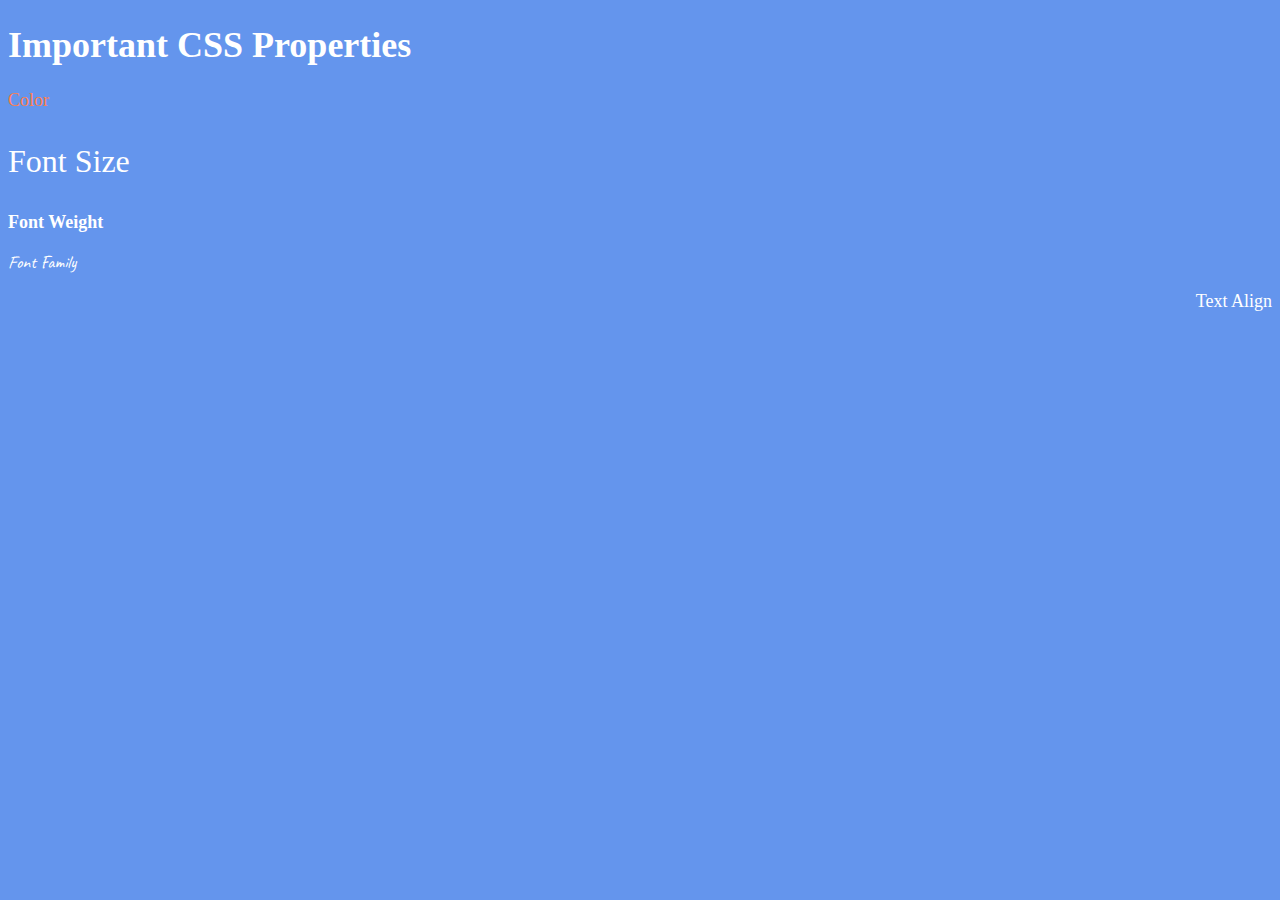
<file: 6.1 Font Properties/index.html>
<!DOCTYPE html>
<html lang="en">

<head>
  <meta charset="UTF-8">
  <link rel="preconnect" href="https://fonts.googleapis.com">
  <link rel="preconnect" href="https://fonts.gstatic.com" crossorigin>
  <link rel="stylesheet" href="styles.css">
  <link href="https://fonts.googleapis.com/css2?family=Caveat&display=swap" rel="stylesheet">
  <title>CSS Properties</title>
  <style>
    body {
      background-color: cornflowerblue;
      color: white;
      font-size: 18px;
    }

    /* Don't change the CSS above, add Your CSS below */

    
  </style>
</head>

<body>
  <h1>Important CSS Properties</h1>
  <p id="color">Color</p>
  <p id="size">Font Size</p>
  <p id="weight">Font Weight</p>
  <p class="family">Font Family</p>
  <p id="align">Text Align</p>

  <!-- TODOs
  1. Change the color of <p>Color</p> to "coral" color.
  2. Change the font size of <p>Font Size</p> to 2X the size of the root font size.
  3. Change the font weight of <p>Font Weight</p> to 900.
  4. Change the font family of <p>Font Family</p> to the Google font Caveat with regular (400) font weight.
  Link: https://fonts.google.com/specimen/Caveat
  5. Change the <p>Text Align</p> to right align.
  6. Change the the root (html element) font size to 30px -->
</body>

</html>
</file>
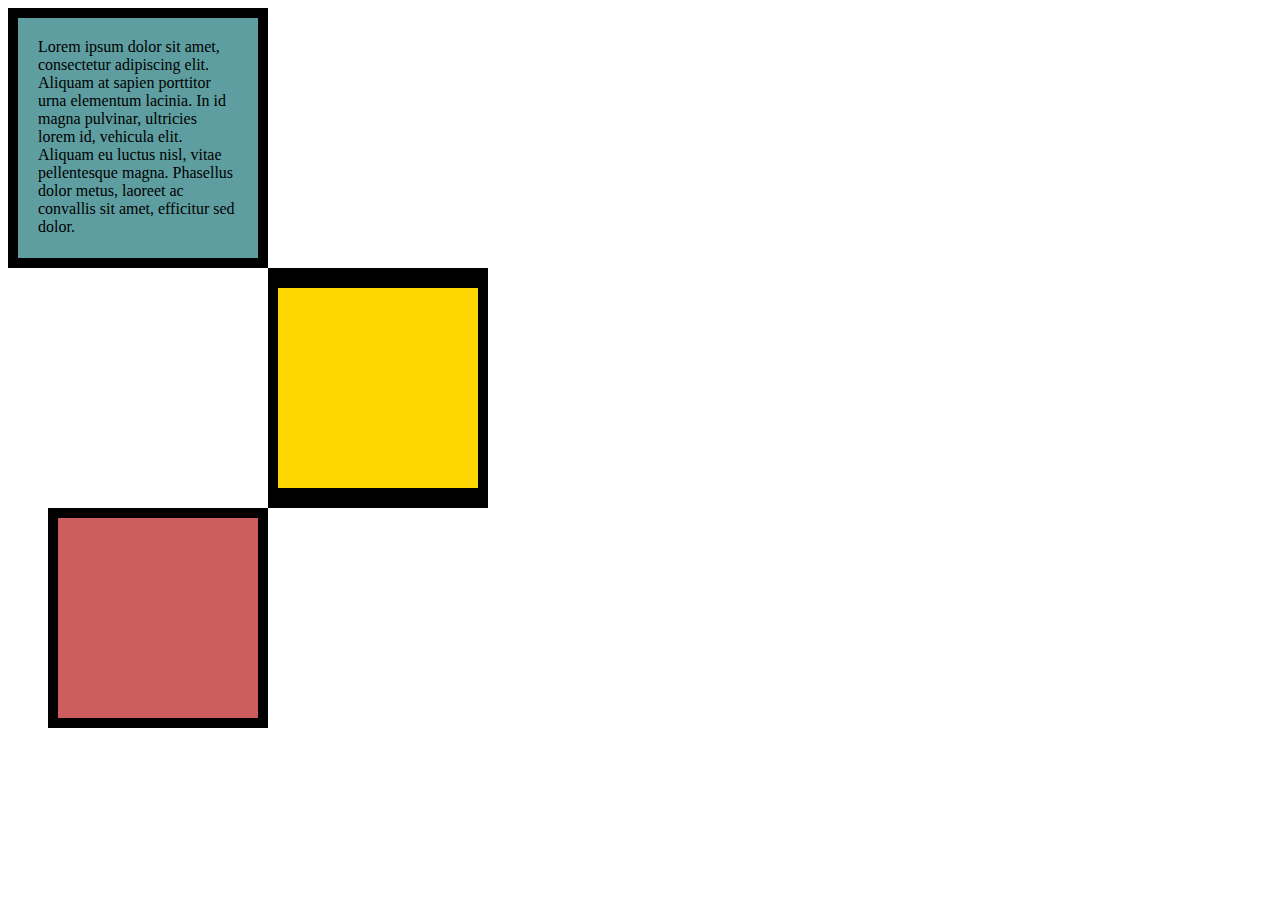
<file: 6.3 CSS Box Model/index.html>
<!DOCTYPE html>
<html lang="en">

<head>
  <meta charset="UTF-8">
  <title>CSS Box Model</title>
  <link rel="stylesheet" href="styles.css">
  <style>
    /* Write your CSS code here */

  </style>
</head>

<body>


  <!-- TODOs:
1. Create 3 Boxes using the div element.
2. Set their sizes to 200px heigh by 200px wide.
3. Set different background colors for each of the boxes (I used cadetblue, gold and indianred).
4. Add a paragraph <p> element into the first div and add the following words:
    Lorem ipsum dolor sit amet, consectetur adipiscing elit. Aliquam at sapien porttitor urna elementum lacinia. In
    id magna pulvinar, ultricies lorem id, vehicula elit. Aliquam eu luctus nisl, vitae pellentesque magna. Phasellus
    dolor metus, laoreet ac convallis sit amet, efficitur sed dolor.
5. Set the 1st div to have 20px padding all around with a black 10px border.
6. Fix the style of the <p> element to remove all margins.
Hint: Use the CSS inspector in Chrome.
7. Set the 2nd div to have a 20px border on top and bottom and 10px border left and right. (See goal image)
8. Set the 3rd div to have a 10px border 
9. Set the margins for the divs so that each box corner touches the other. (See the goal image)
-->
  <div id="box1">
    <p id="box1_p">Lorem ipsum dolor sit amet, consectetur adipiscing elit. Aliquam at sapien porttitor urna elementum lacinia. In
      id magna pulvinar, ultricies lorem id, vehicula elit. Aliquam eu luctus nisl, vitae pellentesque magna. Phasellus
      dolor metus, laoreet ac convallis sit amet, efficitur sed dolor.</p>
  </div>

  <div id="box2">
  </div>

  <div id="box3">
  </div>

</body>

</html>
</file>
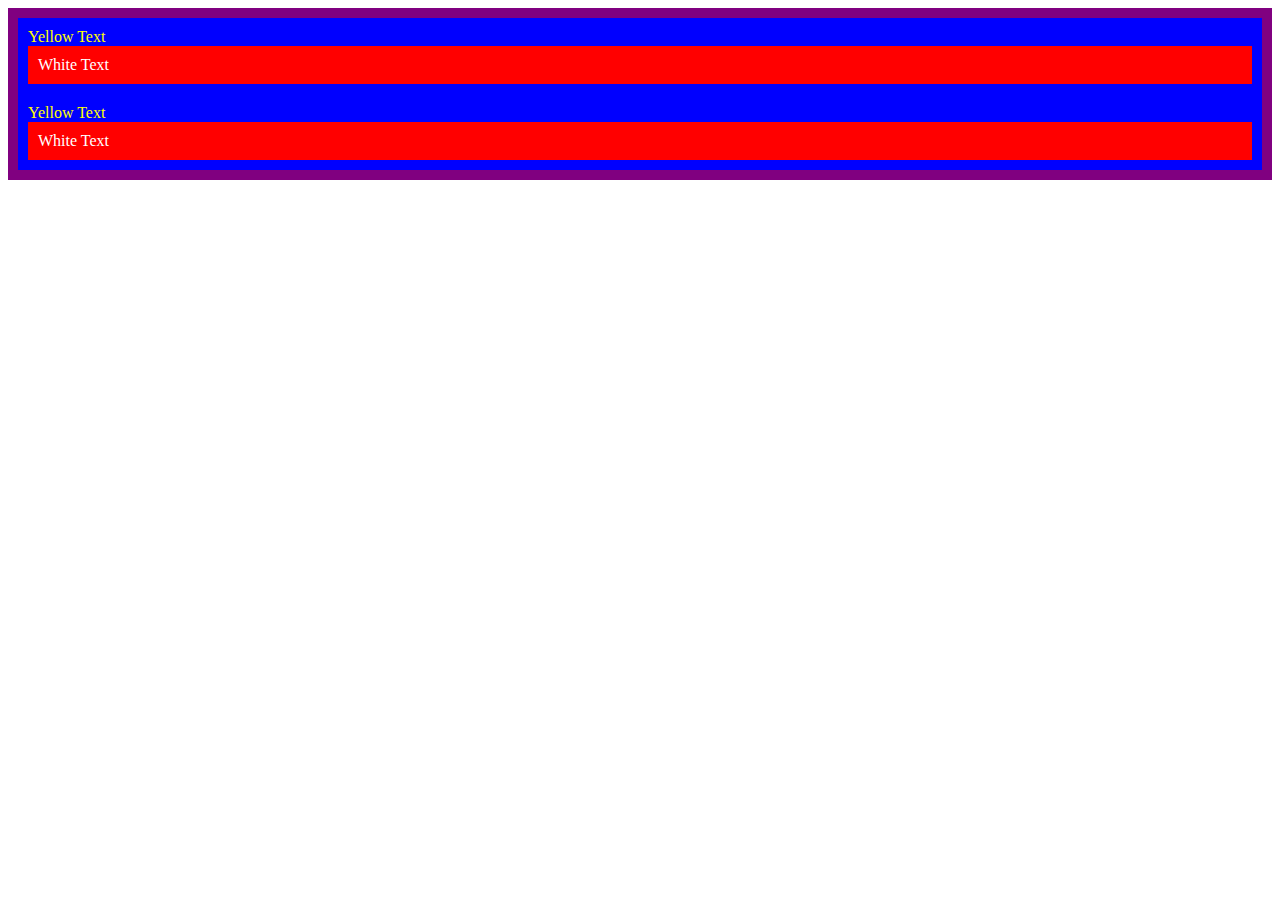
<file: 7.0 CSS Cascade/index.html>
<!DOCTYPE html>
<html lang="en">

<head>
  <meta charset="UTF-8">
  <title>CSS Cascade</title>
  <link rel="stylesheet" href="./style.css">
</head>

<body>
  <div id="outer-box" class="box">
    <div class="box">
      <p>Yellow Text</p>
      <div class="box inner-box">
        <p class="white-text">White Text</p>
      </div>
    </div>
    <div class="box">
      <p>Yellow Text</p>
      <div class="box inner-box">
        <p class="white-text">White Text</p>
      </div>
    </div>
  </div>
</body>

</html>
</file>
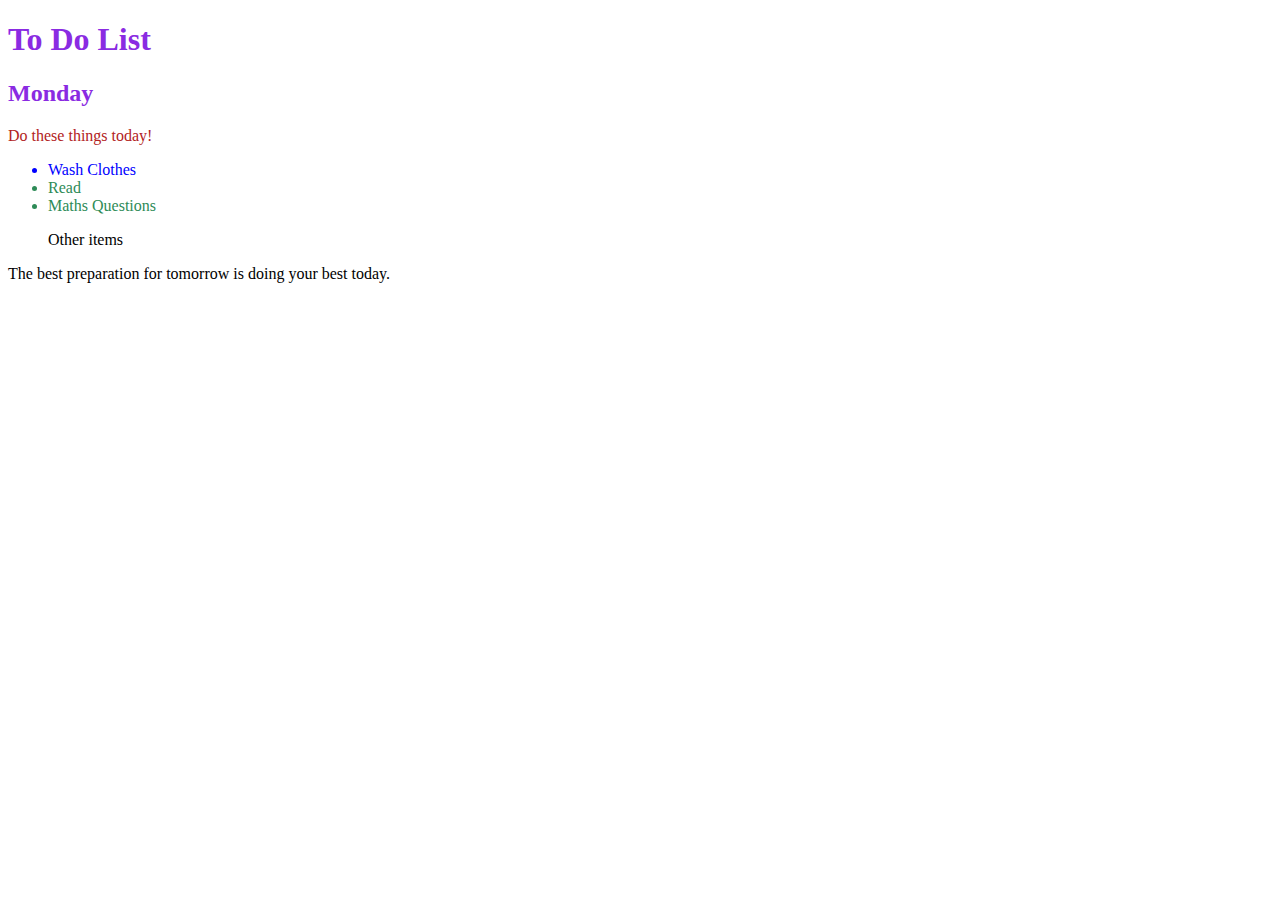
<file: 7.1 Combining Selectors/index.html>
<!DOCTYPE html>
<html lang="en">

<head>
  <meta charset="UTF-8">
  <title>Combining CSS Selectors</title>
  <link rel="stylesheet" href="./style.css">
</head>

<!-- Don't change any of the HTML code! -->

<body>
  <h1>To Do List</h1>
  <h2>Monday</h2>
  <div class="box">
    <p class="done">Do these things today!</p>
    <ul class="list">
      <li>Wash Clothes</li>
      <li class="done">Read</li>
      <li class="done">Maths Questions</li>
    </ul>
  </div>

  <ul>
    <p class="done">Other items</p>
  </ul>
  <p>The best preparation for tomorrow is doing your best today.</p>

</body>

</html>
</file>
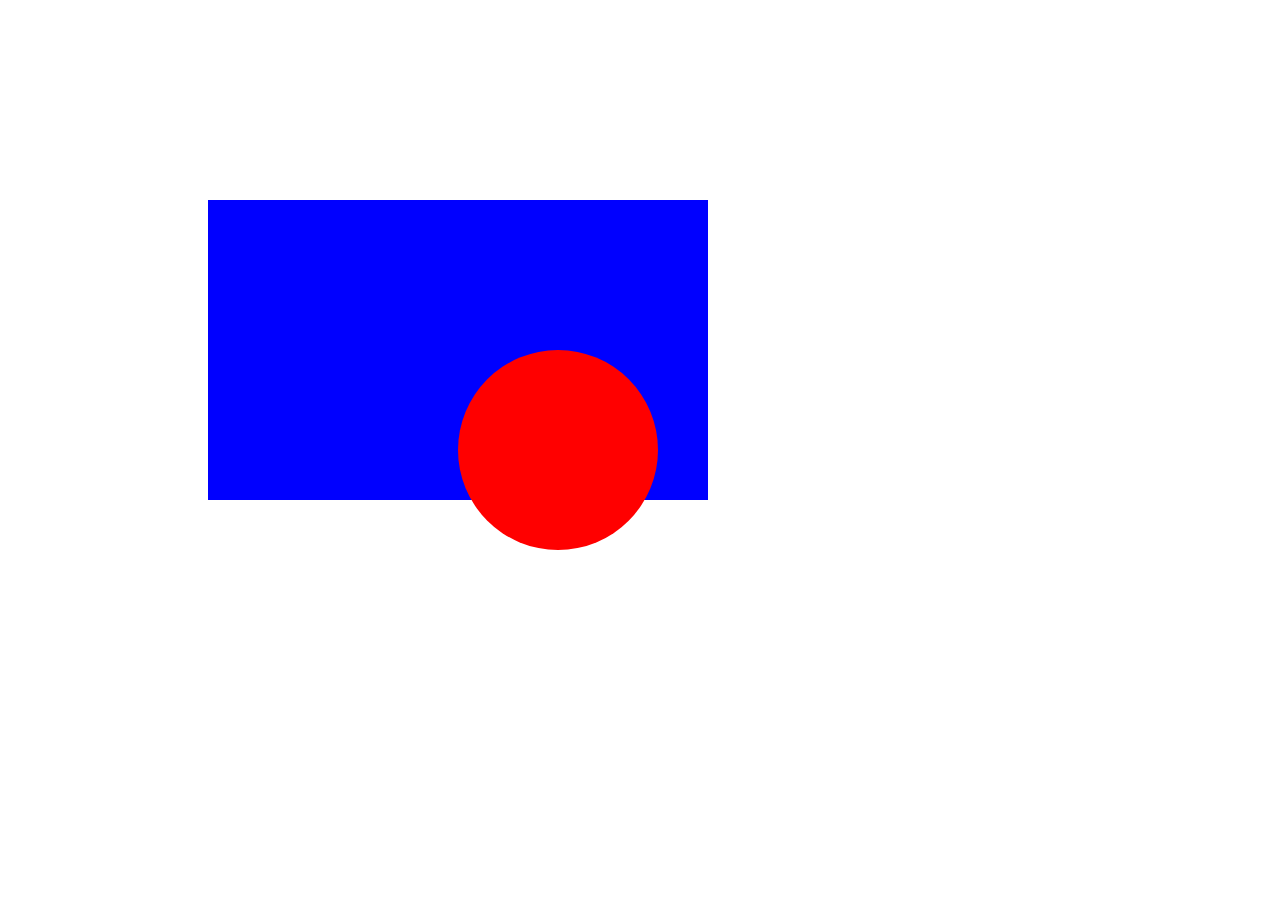
<file: 7.2 CSS Positioning/index.html>
<!DOCTYPE html>
<html>

<head>
  <title>CSS Positioning Exercise</title>
  <link rel="stylesheet" href="styles.css">
  <style>
    /* Write your code here */
  </style>
</head>

<body>
  <div class="blue-box">
    <div class="red-circle">
    </div>
  </div>

</body>

</html>
</file>
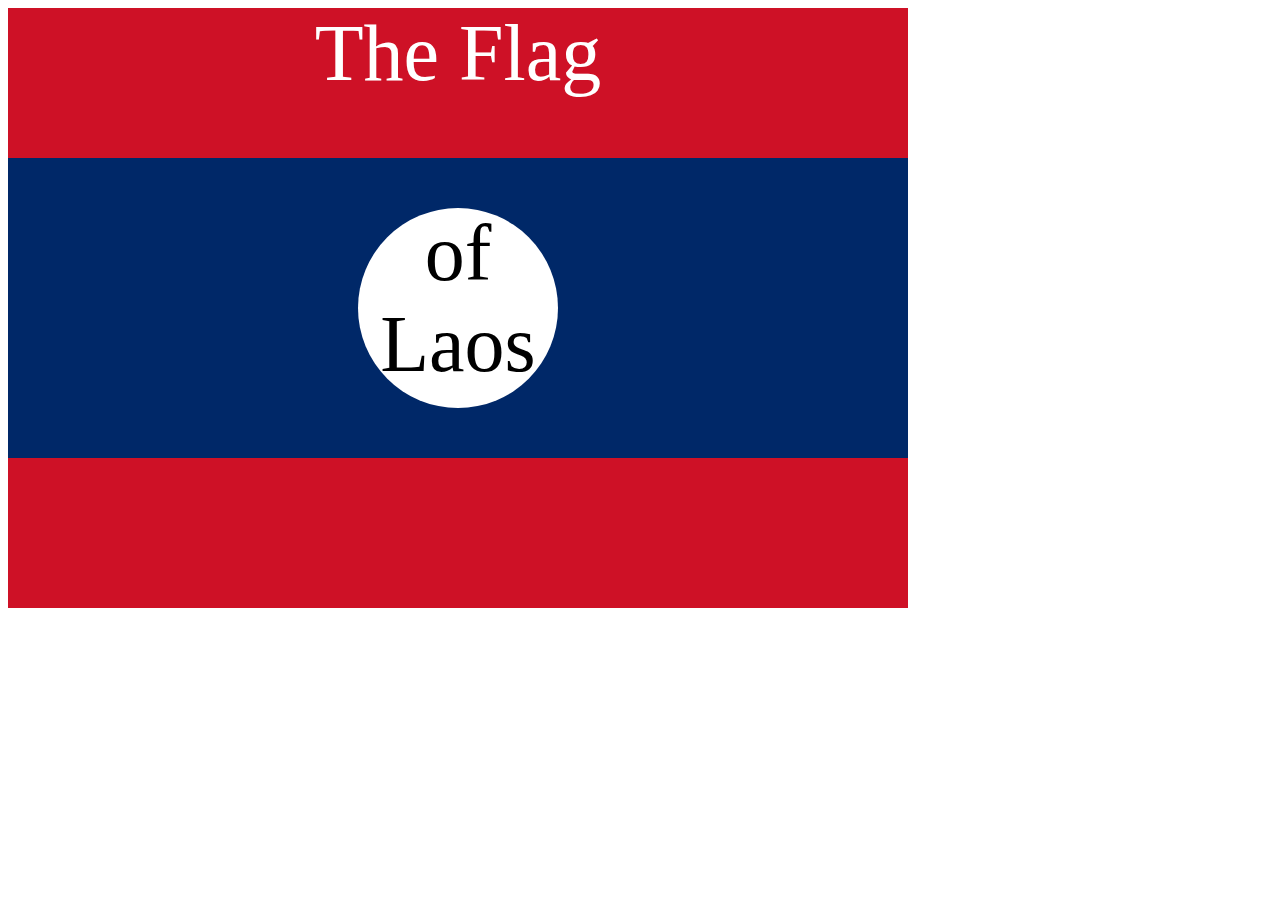
<file: 7.3 CSS Flag Project/index.html>
<!DOCTYPE html>
<html lang="en">

<head>
  <meta charset="UTF-8">
  <title>CSS Flag Project</title>
  <link rel="stylesheet" href="styles.css">
</head>

<!-- 
  IMPORTANT! Do not change any HTML
Don't add any classes/ids/elements 
Use what you know about combining selectors 
and CSS specificity instead.
Hint 1: The flag is 900px by 600px and the circle is 200px by 200px.
Hint 2: You can use CSS inspection to get the colors from
https://appbrewery.github.io/flag-of-laos/
-->

<body>
  <div class="flag">
    <p>The Flag</p>
    <div>
      <div>
        <p>of Laos</p>
      </div>
    </div>
  </div>
</body>

</html>
</file>
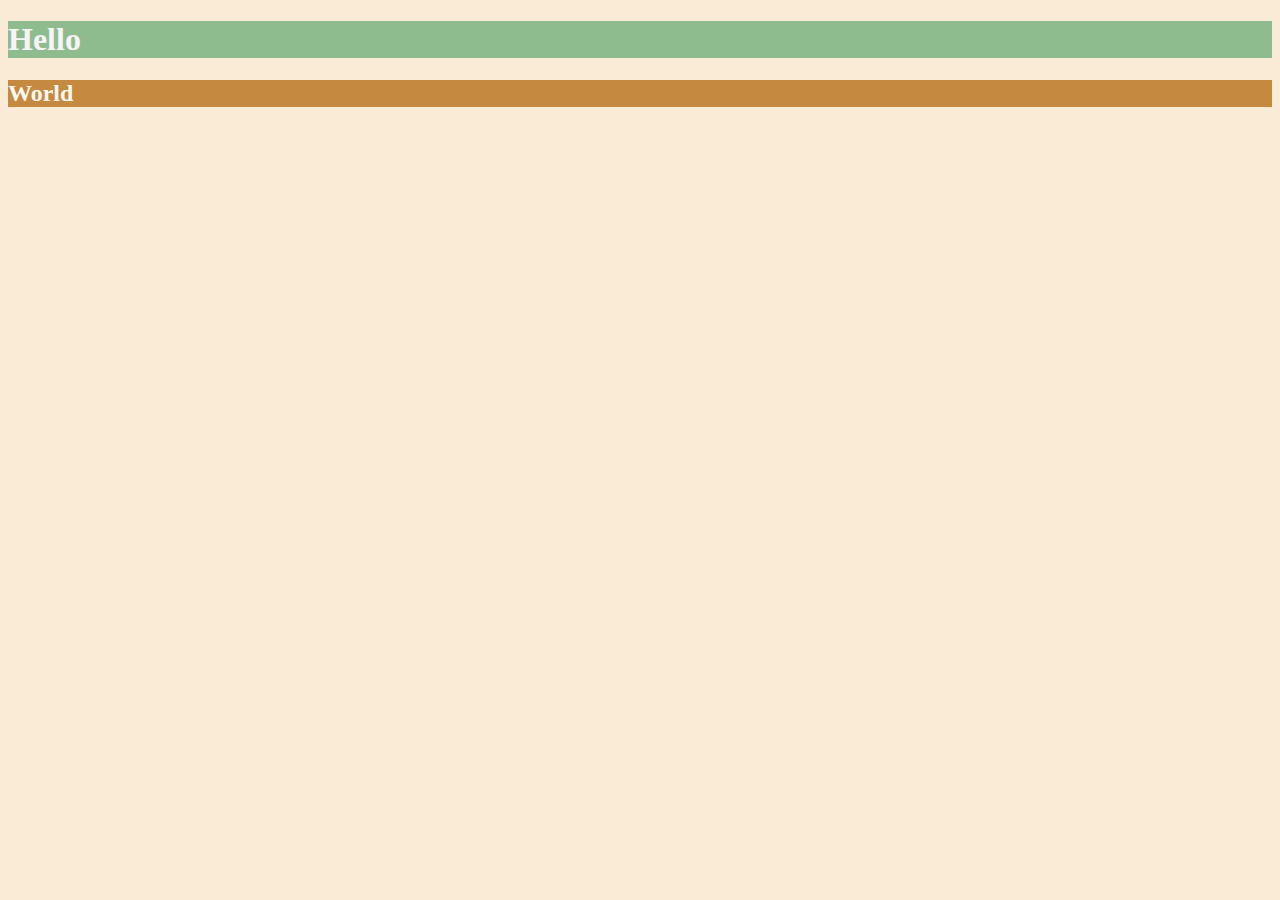
<file: 6.0+CSS+Colors/6.0 CSS Colors/index.html>
<!DOCTYPE html>
<html lang="en">

<head>
  <meta charset="UTF-8">
  <link rel="stylesheet" href="styles.css">
  <title>Colors</title>
  <!-- <style>
  /* Write your CSS code here. */
    /* 1. Make the background of the webpage "antiquewhite"
    2. Make the h1 "whitesmoke"
    3. Make the background of the h1 "darkseagreen"
    4. Make the h2 #FAF8F1
    5. Make the background of the h2 "#C58940" */
  </style> -->
</head>

<body>
  <h1>Hello</h1>
  <h2>World</h2>
</body>

</html>
</file>
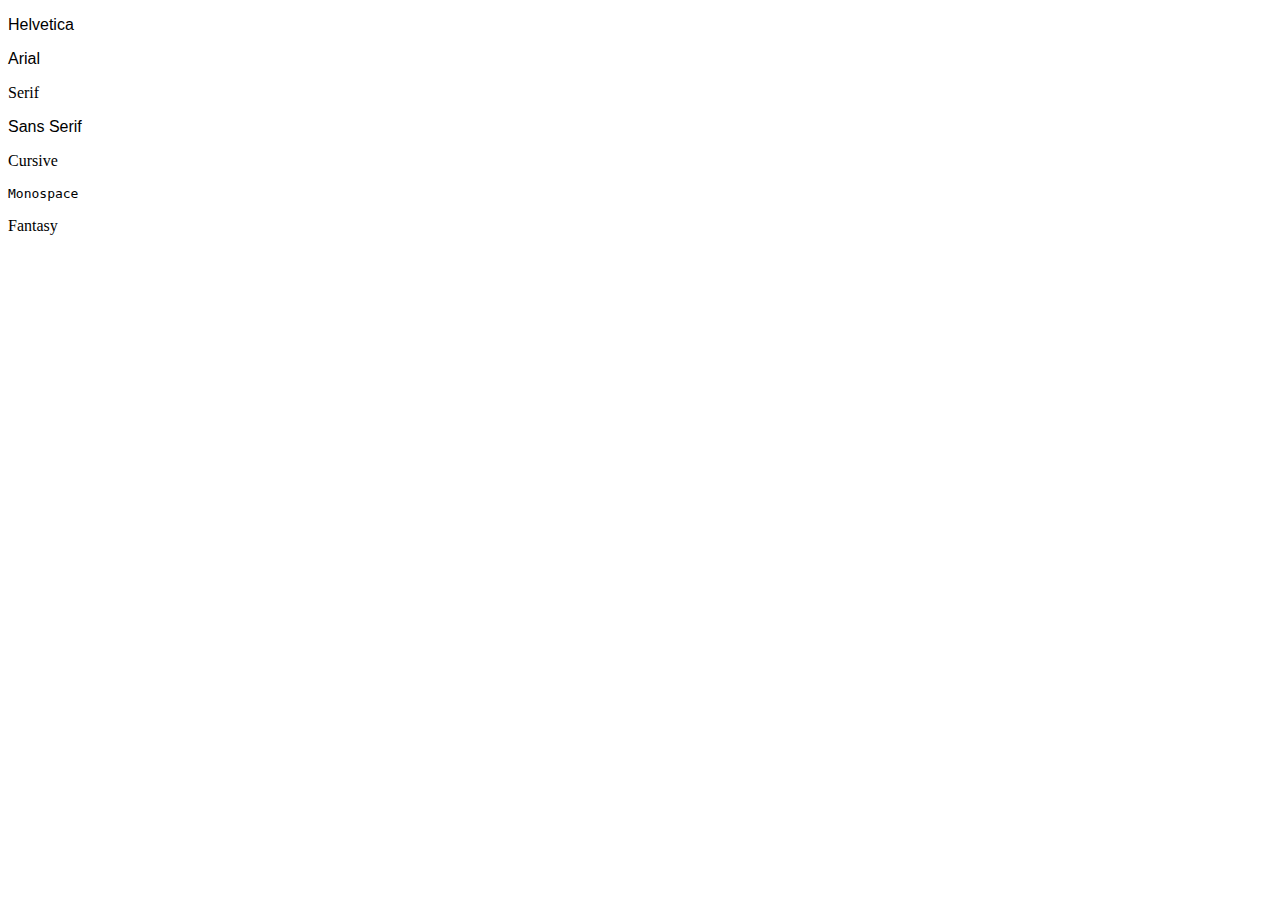
<file: 6.1 Font Properties/font-family.html>
<!DOCTYPE html>
<html lang="en">

<head>
  <meta charset="UTF-8">
  <title>Font Family</title>
  <style>
    #helvetica {
      font-family: Helvetica, sans-serif;
    }

    #arial {
      font-family: Arial, sans-serif;
    }

    #serif {
      font-family: serif;
    }

    #sans-serif {
      font-family: sans-serif;
    }

    #cursive {
      font-family: cursive;
    }

    #monospace {
      font-family: monospace;
    }

    #fantasy {
      font-family: fantasy;
    }
  </style>
</head>

<body>
  <p id="helvetica">Helvetica</p>
  <p id="arial">Arial</p>
  <p id="serif">Serif</p>
  <p id="sans-serif">Sans Serif</p>
  <p id="cursive">Cursive</p>
  <p id="monospace">Monospace</p>
  <p id="fantasy">Fantasy</p>

</body>

</html>
</file>
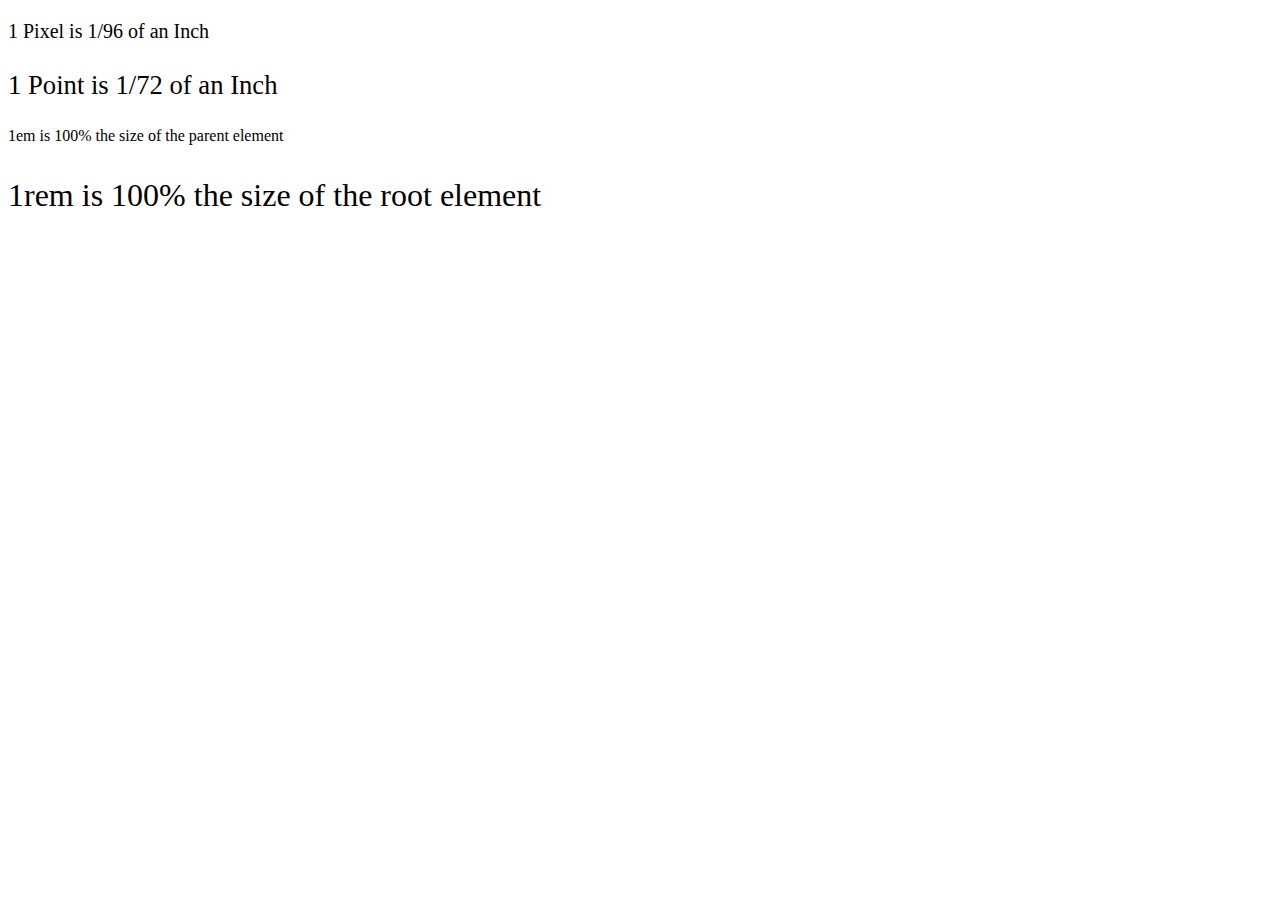
<file: 6.1 Font Properties/font-size.html>
<!DOCTYPE html>

<head>
  <meta charset="UTF-8">
  <title>Font-Size</title>
  <style>
    #pixel {
      font-size: 20px;
    }

    #point {
      font-size: 20pt;
    }

    #em {
      font-size: 1em;
    }

    #rem {
      font-size: 1rem;
    }

    footer {
      font-size: 12pt;
    }

    html {
      font-size: xx-large;
    }
  </style>
</head>
<html lang="en">

<body>
  <p id="pixel">1 Pixel is 1/96 of an Inch</p>
  <p id="point">1 Point is 1/72 of an Inch</p>
  <footer>
    <p id="em">1em is 100% the size of the parent element</p>
    <p id="rem">1rem is 100% the size of the root element</p>
  </footer>
</body>

</html>
</file>
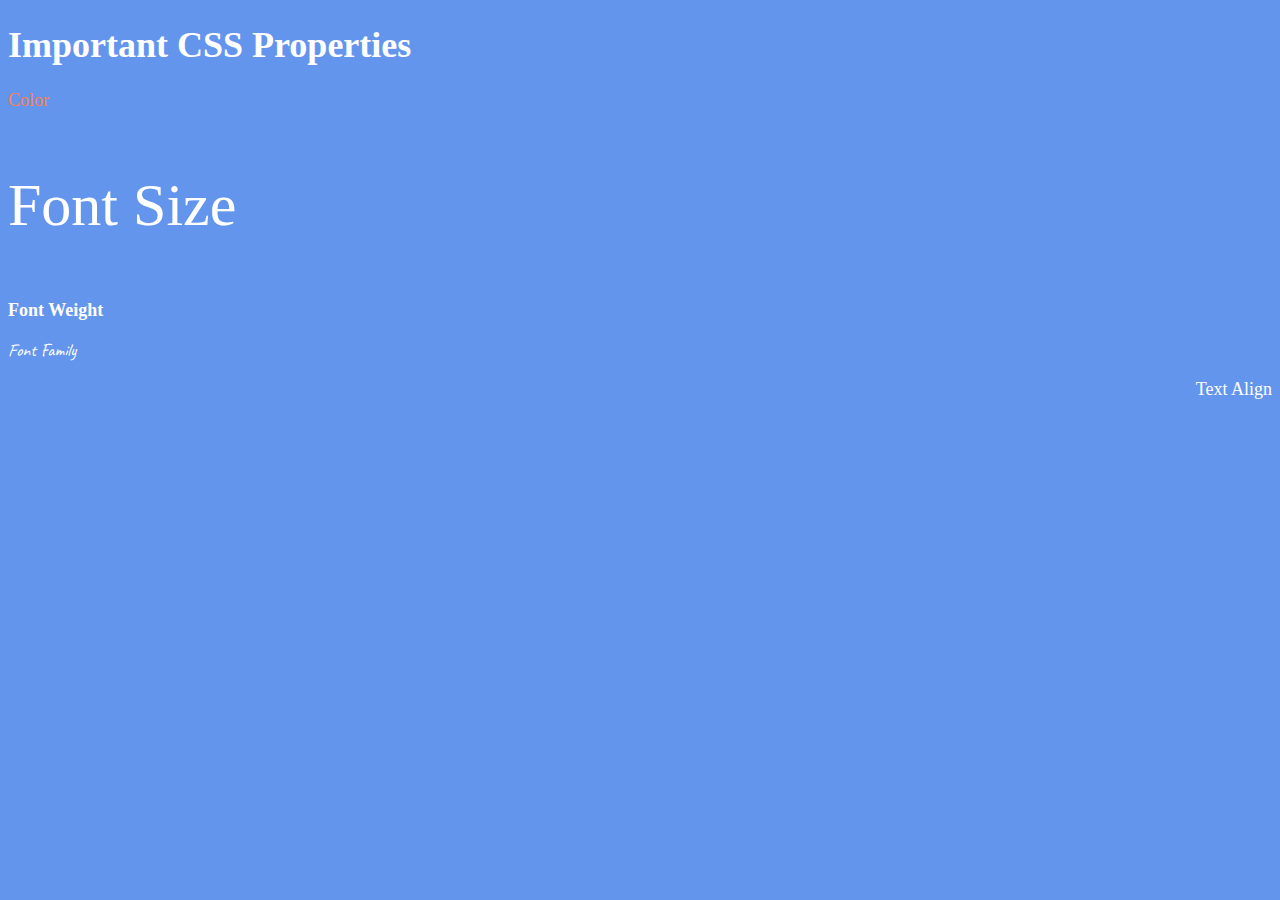
<file: 6.1 Font Properties/solution.html>
<!DOCTYPE html>
<html lang="en">

<head>
  <meta charset="UTF-8">
  <title>CSS Properties</title>
  <style>
    /* 6. Change the the root (html element) font size to 30px --> */
    html {
      font-size: 30px;
    }

    body {
      background-color: cornflowerblue;
      color: white;
      font-size: 18px;
    }

    /* 1. Change the color of <p>Color</p> to "coral" color. */
    #color {
      color: coral;
    }

    /* 2. Change the font size of <p>Font Size</p> to to 2X the size of the root (html) element. */
    #size {
      font-size: 2rem;
    }

    /* 3. Change the font weight of <p>Font Weight</p> to 900. */
    #weight {
      font-weight: 900;
    }

    /* 4. Change the font family of <p>Font Family</p> to the Google font Caveat with regular (400) font weight.
      Link: https://fonts.google.com/specimen/Caveat */
    #family {
      font-family: 'Caveat', cursive;
    }

    /* 5. Change the <p>Text Align</p> to right align. */
    #align {
      text-align: right;
    }
  </style>
  <link rel="preconnect" href="https://fonts.googleapis.com">
  <link rel="preconnect" href="https://fonts.gstatic.com" crossorigin>
  <link href="https://fonts.googleapis.com/css2?family=Caveat&display=swap" rel="stylesheet">
</head>

<body>
  <h1>Important CSS Properties</h1>
  <p id="color">Color</p>
  <p id="size">Font Size</p>
  <p id="weight">Font Weight</p>
  <p id="family">Font Family</p>
  <p id="align">Text Align</p>
</body>

</html>
</file>
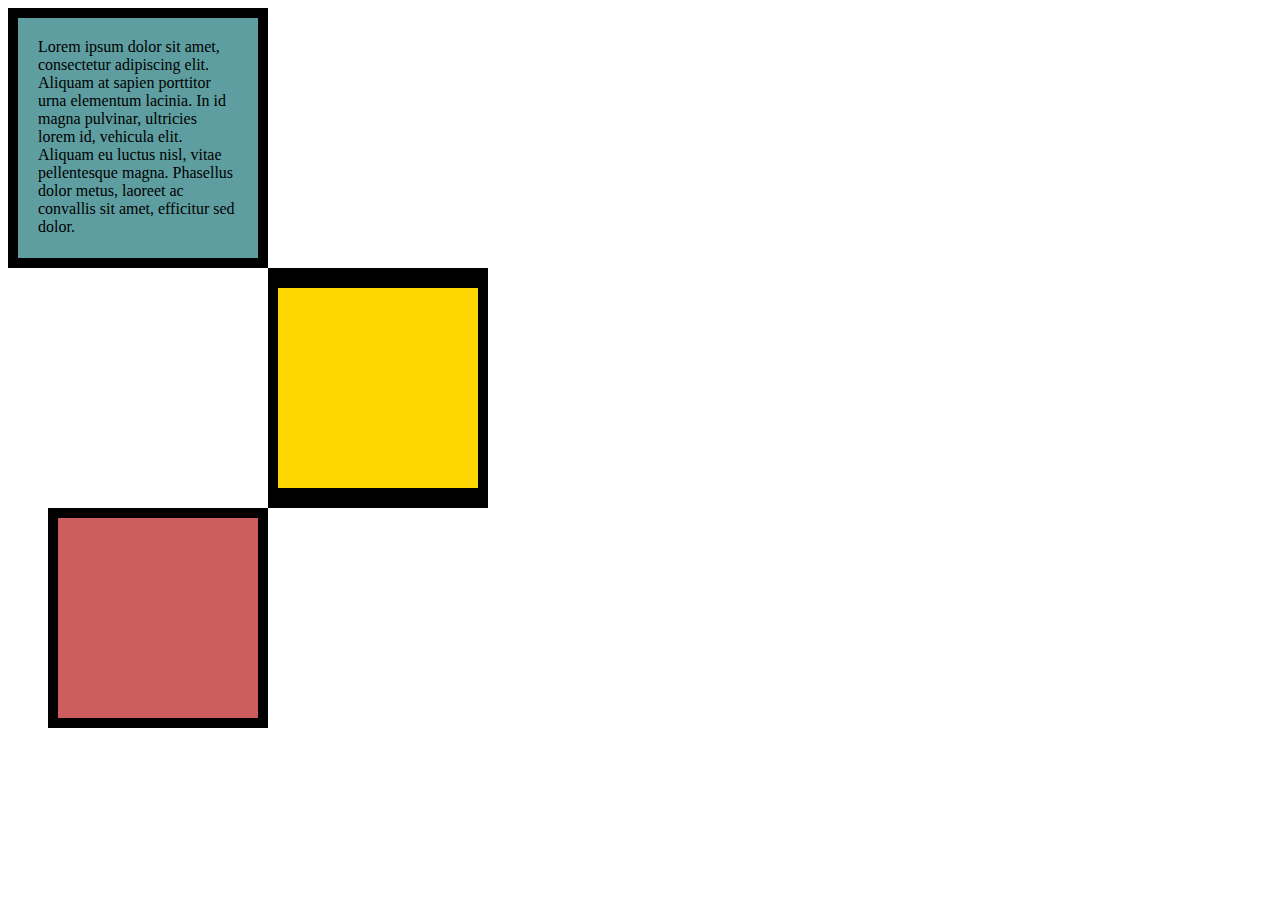
<file: 6.3 CSS Box Model/solution.html>
<!DOCTYPE html>
<html lang="en">

<head>
  <meta charset="UTF-8">
  <title>CSS Box Model</title>
  <style>
    div {
      height: 200px;
      width: 200px;
    }

    p {
      margin: 0;
    }

    #first {
      background-color: cadetblue;
      padding: 20px;
      border: 10px solid black;
    }

    #second {
      background-color: gold;
      border: solid black;
      border-width: 20px 10px;
      margin-left: 260px;
    }

    #third {
      background-color: indianred;
      border: 10px solid black;
      margin-left: 40px;
    }
  </style>
</head>

<body>
  <div id="first">
    <p>Lorem ipsum dolor sit amet, consectetur adipiscing elit. Aliquam at sapien porttitor urna elementum lacinia. In
      id magna pulvinar, ultricies lorem id, vehicula elit. Aliquam eu luctus nisl, vitae pellentesque magna. Phasellus
      dolor metus, laoreet ac convallis sit amet, efficitur sed dolor. </p>
  </div>
  <div id="second">

  </div>
  <div id="third">

  </div>
</body>

</html>
</file>
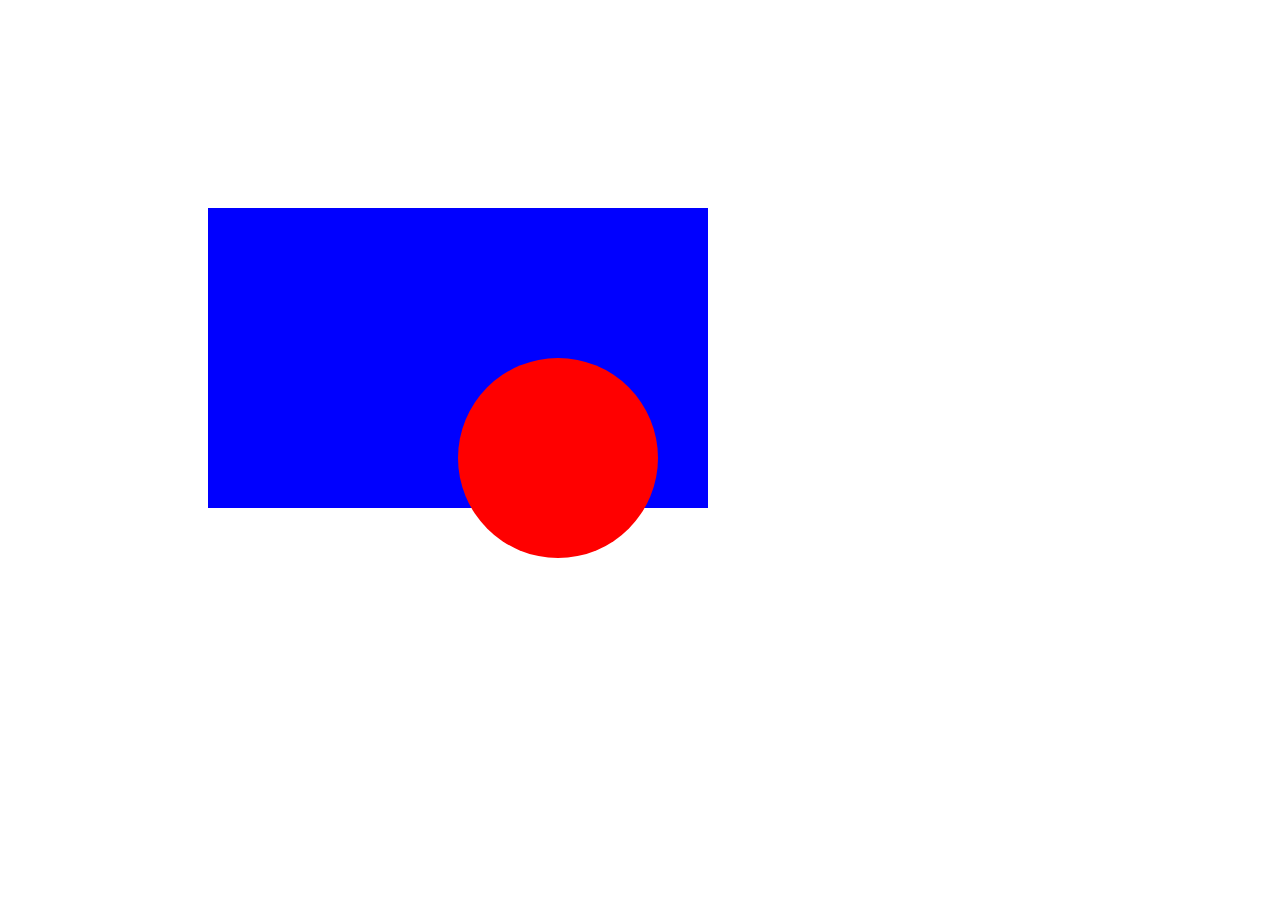
<file: 7.2 CSS Positioning/solution.html>
<!DOCTYPE html>
<html>

<head>
  <title>CSS Positioning Exercise</title>
  <style>
    .red-circle {
      width: 200px;
      height: 200px;
      background-color: red;
      border-radius: 50%;
      position: absolute;
      top: 150px;
      left: 250px;
    }
    
    .blue-box {
      background-color: blue;
      width: 500px;
      height: 300px;
      position: relative;
      top: 200px;
      left: 200px;
    }

  </style>
</head>

<body>
  <div class="blue-box">
    <div class="red-circle"></div>
  </div>
</body>

</html>
</file>
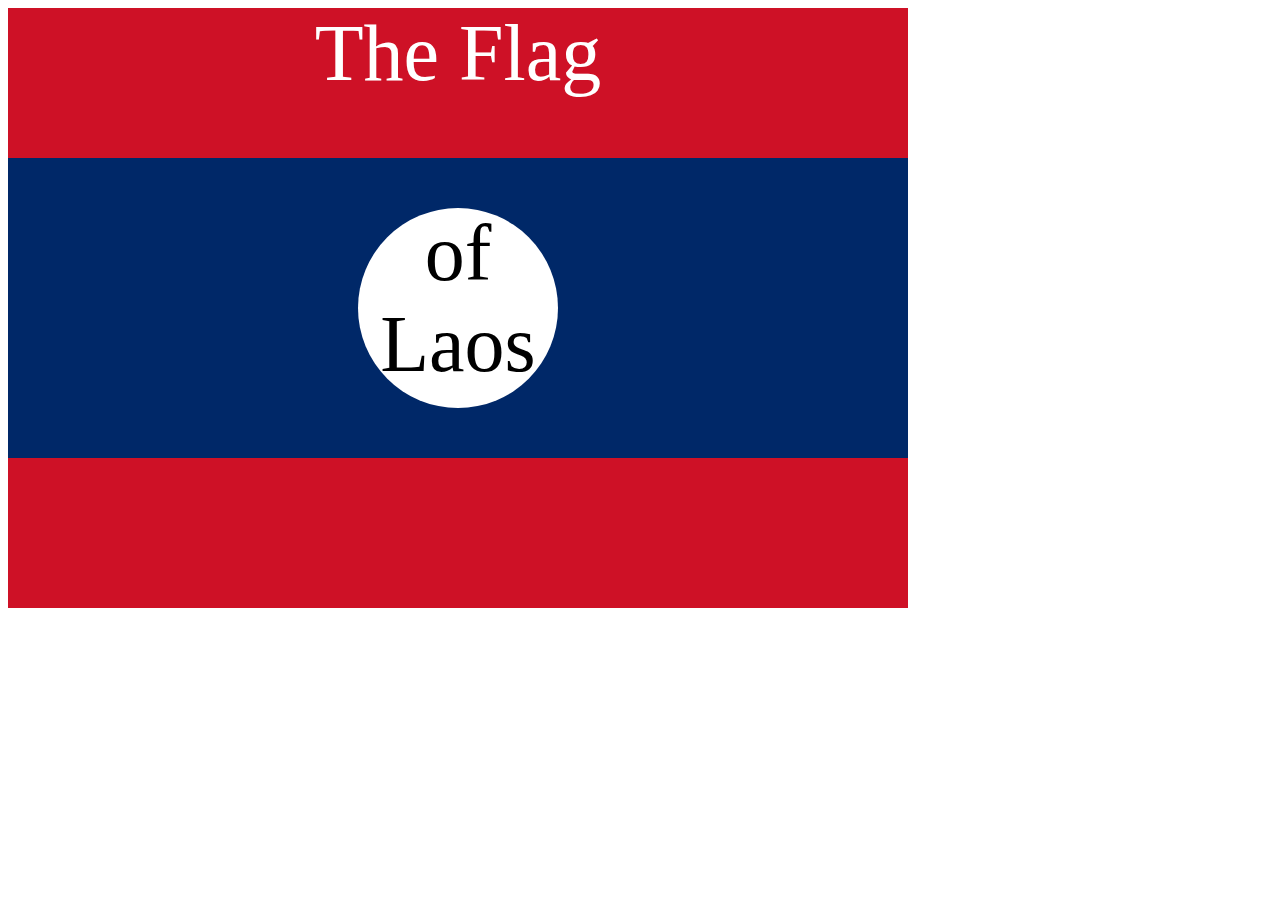
<file: 7.3 CSS Flag Project/solution.html>
<!DOCTYPE html>
<html lang="en">

<head>
  <meta charset="UTF-8">
  <title>CSS Flag Project</title>
  <style>
    .flag {
      width: 900px;
      height: 600px;
      position: relative;
      background-color: #CE1126;

    }

    .flag > div {
      background-color: #002868;
      height: 300px;
      width: 100%;
      position: absolute;
      top: 150px;
    }

    .flag > div > div {
      background-color: white;
      position: absolute;

      height: 200px;
      width: 200px;
      border-radius: 50%;
      top: 50px;
      left: 350px;
    }

    p {
      font-size: 5rem;
      color: white;
      text-align: center;
      padding: 0;
      margin: 0;
    }

    .flag>div div p {
      color: black;
    }
  </style>
</head>

<body>
  <div class="flag">
    <p>The Flag</p>
    <div>
      <div>
        <p>of Laos</p>
      </div>
    </div>
  </div>
</body>

</html>
</file>
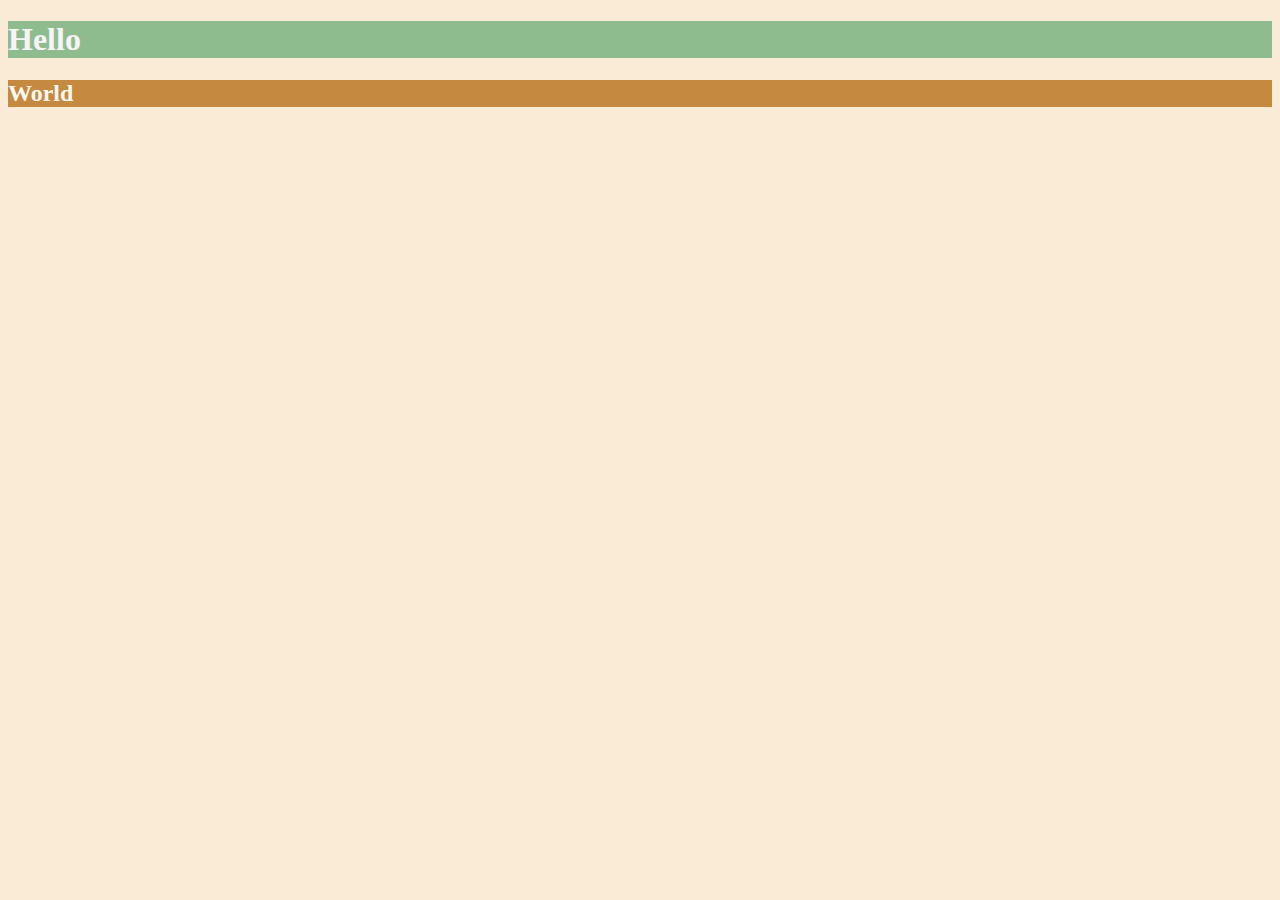
<file: 6.0+CSS+Colors/6.0 CSS Colors/solution.html>
<!DOCTYPE html>
<html lang="en">

<head>
  <meta charset="UTF-8">
  <title>Colors</title>
  <style>
    body {
      background-color: antiquewhite;
    }

    h1 {
      color: whitesmoke;
      background-color: darkseagreen;
    }

    h2 {
      color: #FAF8F1;
      background-color: #C58940;
    }
  </style>
</head>

<body>
  <h1>Hello</h1>
  <h2>World</h2>
</body>

</html>
</file>
<file: 6.1 Font Properties/styles.css>
hmtl{
    font-size: 30px;
}

#color{
    color: coral;
}

#size{
    font-size: 2rem;
}

#weight{
    font-weight: 900;
}

.family{
    font-family: 'Caveat', cursive;
}

#align{
    text-align: right;
}
</file>
<file: 6.3 CSS Box Model/styles.css>
div{
    height: 200px;
    width: 200px;
}

p{
    margin: 0;
}
#box1{
    border: 10px solid black;
    background-color: cadetblue;

    padding: 20px;

}



#box2{
    background-color: gold;
    border: solid black;
    border-width: 20px 10px;
    margin-left: 260px;
}

#box3{
    border: 10px solid black;
    background-color: indianred;

    margin-left: 40px;
}
</file>
<file: 7.0 CSS Cascade/style.css>
/* Don't change the existing CSS. */
#outer-box{
  background-color: purple;
}

.box {
  background-color: blue;
  padding: 10px;
}

.inner-box{
  background-color: red;
}

p {
  color: yellow;
  margin: 0;
  padding: 0;
}

.white-text{
  color: white;
}
</file>
<file: 7.1 Combining Selectors/style.css>
/* Write your code here: */
h1, h2{
    color: blueviolet;
}

.box > .done{
    color: firebrick;
}

.box .list{
    color: blue;
}

li.done{
    color:seagreen;
}
</file>
<file: 7.2 CSS Positioning/styles.css>
.blue-box{
    background-color: blue;
    margin-top: 200px;
    margin-left: 200px;
    height: 300px;
    width: 500px;
}
.red-circle{
    position: absolute;
    margin-top: 150px;
    margin-left: 250px;
    width: 200px;
    height: 200px;
    background-color: red;
    border-radius: 50%;

}
</file>
<file: 7.3 CSS Flag Project/styles.css>
.flag{
    background-color: #CE1126;
    height: 600px;
    width: 900px;
    position: relative;
}

.flag > div{
    position: absolute;
    background-color: #002868;
    height: 300px;
    width: 100%;
    top: 150px;
}
div > div > p{
    position: absolute;
    background-color: white;
    
    color: black;
    text-align: center;

    height:200px;
    width: 200px;
    border-radius: 50%;
    left: 350px;
    top: 50px;
}

p{
    text-align: center;
    color: white;
    font-size: 5rem;

    padding: 0;
    margin: 0;
}
</file>
<file: 6.0+CSS+Colors/6.0 CSS Colors/styles.css>
* {
    background-color: antiquewhite;
}

h1{
    background-color: darkseagreen;
    color: whitesmoke;
}

h2{
    background-color: #C58940;
    color: #FAF8F1;
}
</file>
